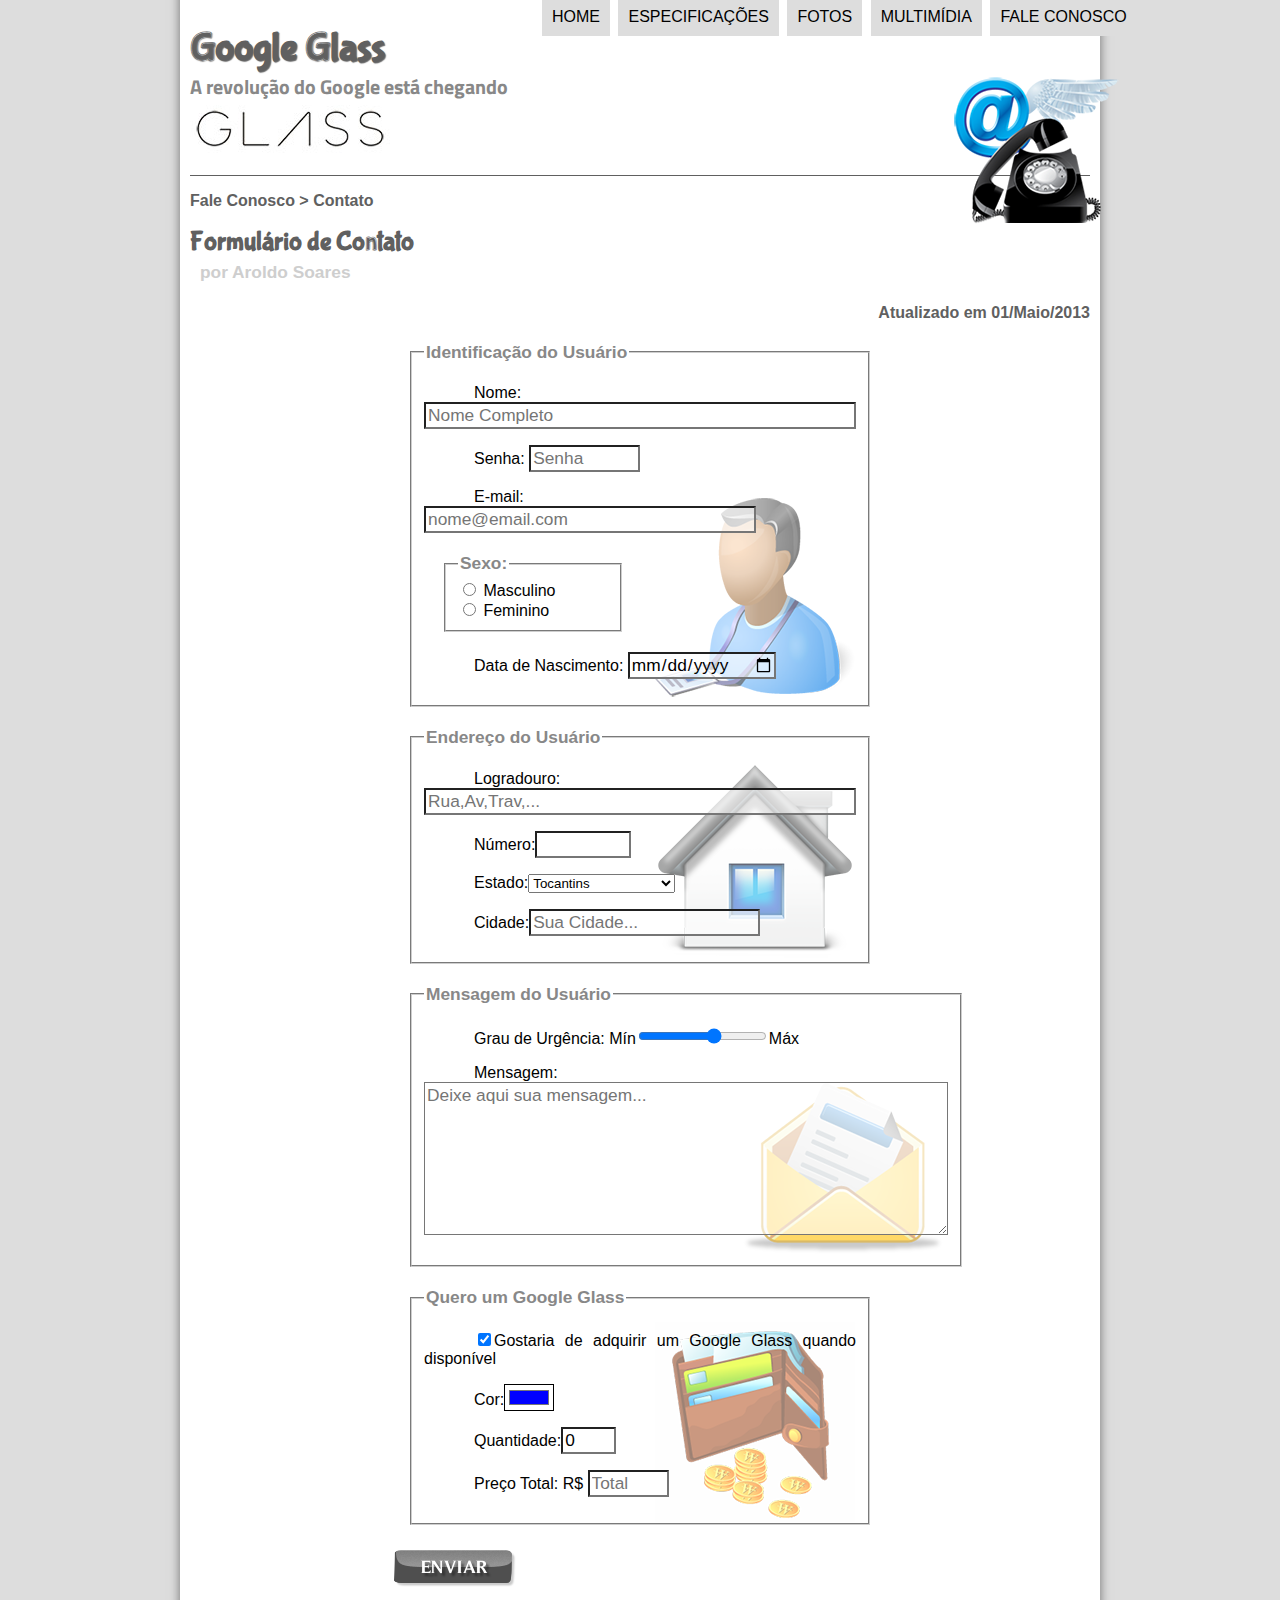
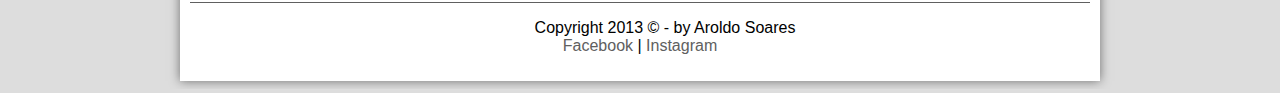
<file: fale-conosco.html>
<!DOCTYPE html>
<html lang="pt-br">
    <head>
        <meta charset="UTF-8">
        <title>Tudo Sobre o Google Glass</title>
            <link rel="stylesheet" type="text/css" href="_css/estilo.css"/>
            <link rel="stylesheet" type="text/css" href="_css/form.css"/>
    </head>
    <script language="javascript" src="_javascript/funcoes.js" ></script>
    <script>
        function calc_total (){
            var qtd = parseInt(document.getElementById('cQtd').value);
            tot = qtd * 1500;
            document.getElementById('cTot').value = tot;
        }
    </script>
    <body>
        <div id="interface">
        <header id="cabecalho">
            <hgroup>
                <h1>Google Glass</h1>
                <h2>A revolução do Google está chegando</h2>
            </hgroup>

            <img id="icone" src="_imagens/contato.png"/>
            <nav id="menu">
                <h1>Menu Principal</h1>
                <ul>
                    <li onmouseover="mudaFoto('_imagens/home.png')" onmouseout="mudaFoto('_imagens/contato.png')"><a href="index.html">Home</a></li>
                    <li onmouseover="mudaFoto('_imagens/especificacoes.png')" onmouseout="mudaFoto('_imagens/contato.png')"><a href="specs.html">Especificações</a></li>
                    <li onmouseover="mudaFoto('_imagens/fotos.png')" onmouseout="mudaFoto('_imagens/contato.png')"><a href="fotos.html">Fotos</a></li>
                    <li onmouseover="mudaFoto('_imagens/multimidia.png')" onmouseout="mudaFoto('_imagens/contato.png')"><a href="multimidia.html">Multimídia</a></li>
                    <li onmouseover="mudaFoto('_imagens/contato.png')" onmouseout="mudaFoto('_imagens/contato.png')"><a href="fale-conosco.html">Fale conosco</a></li>
                </ul>
            </nav>
        </header>
        <section id="corpo-full">
            <article id="noticia-principal">
                <header id="cabecalho-artigo">
                    <hgroup>
                    <h3>Fale Conosco > Contato</h3>
                    <h1>Formulário de Contato</h1>
                    <h2>por Aroldo Soares</h2>
                    <h3 class="direita">Atualizado em 01/Maio/2013</h3>
                    </hgroup>
                </header>
                    <form method="POST" id="fContato" action="mailto: joseharoldoparente@gmail.com" oninput="calc_total();">
                       <fieldset id="usuario"><legend>Identificação do Usuário</legend>
                           <p><label>Nome: <input type="text" name="tNome" id="cNome"   size="40" maxlength="30" placeholder="Nome Completo"/></label></p>
                           <p><label>Senha: <input type="password" name="tSenha" id="cSenha" size="8" maxlength="8" placeholder="Senha"/></label></p>
                           <p><label>E-mail: <input type="email" name="tEmail" id="cEmail" size="30" maxlength="40" placeholder="nome@email.com" /></label></p>
                           <!--<p><label>Telefone: <input type="tel" name="cTel" id="tTel" pattern="63 9"/></label></p>-->
                           <fieldset id="sexo"><legend>Sexo:</legend>
                           <label><input type="radio" name="tSexo" id="CMasc"/> Masculino</label> <br>
                           <label><input type="radio" name="tSexo" id="cFem"> Feminino</label></fieldset>
                           <p><label>Data de Nascimento: <input type="date" name="tNasc" id="cNasc"/></label></p>
                        </fieldset>
                        <fieldset id="endereco"><legend>Endereço do Usuário</legend>
                            <p><label> Logradouro:</label><input type="text" name="tRua" id="cRua" size="40" maxlength="40" placeholder="Rua,Av,Trav,..."/></p>
                            <p><label>Número:<input type="number" name="tNum" id="cNum" min="0" max="99999" size="5"/></label></p>
                            <p><label>Estado:</label><select name="tEst" id="cEst">
                                <optgroup label="Ragião Suldeste">
                                    <option value="RJ">Rio de Janeiro</option>
                                    <option value="SP">São Paulo</option>
                                    <option value="MG">Minas Gerais</option>
                                </optgroup>
                                <optgroup label="Regão Sul">
                                    <option value="PR">Paraná</option>
                                    <option value="SC">Santa Catarina</option>
                                    <option value="RS">Rio Grande do Sul</option>
                                </optgroup>
                                <optgroup label="Região Norte">
                                    <option value="Pa">Pará</option>
                                    <option value="AM"> Amazonas</option>
                                    <option value="TO" selected>Tocantins</option>
                                </optgroup>
                            </select></p>
                            <p><label>Cidade:</label><input type="text" name="tCid" id="cCid" size="20" maxlength="40" placeholder="Sua Cidade..." list="cidades"/></p>
                            <datalist id="cidades">
                                <option value="Rio de Janeiro"></option>
                                <option value="Nova Iguaçu"></option>
                                <option value="Araguaína"></option>
                                <option value="Barraria"></option>
                            </datalist>
                        </fieldset>
                        <fieldset id="mensagem"><legend>Mensagem do Usuário</legend>
                            <p><label>Grau de Urgência:</label> Mín<input type="range" name="tUrg" id="cUrg" min="0" max="10" step="2"/>Máx</p>
                            <p><lable>Mensagem:</lable>
                            <textarea name="tMsg" id="cMsg" cols="50" rows="7" placeholder="Deixe aqui sua mensagem..."></textarea></p>
                        </fieldset>
                        <fieldset id="pedido"><legend>Quero um Google Glass</legend>
                            <p><input type="checkbox" name="tPed" id="cPed" checked><label>Gostaria de adquirir um Google Glass quando disponível</label></p>
                            <p><label>Cor:</label><input type="color" name="tCor" id="cCor" value="#0000FF"></p>
                            <p><label>Quantidade:</label><input type="number" name="tQtd" id="cQtd" min="0" max="5" value="0"/></p>
                            <p><label>Preço Total: R$ </label><input type="text" name="tTot" id="cTot" placeholder="Total" size="5" readonly/></p>
                        </fieldset>    
                        
                        <!--<input type="submit" value="Enviar"-->
                        <input type="image" id="cEnv" src="_imagens/botao-enviar.png"/>
                    </form> 
            </article>
        </section>
        <footer id="rodape">
            <p>Copyright 2013 &copy; - by Aroldo Soares <br>
            <a href="http://www.facebook.com.br/haroldo.parente" target="_blank">Facebook</a> | <a href="http://www.instagram.com/haroldoparente/" target="_blank">Instagram</a></p>
        </footer>
    </div>    
</body>
</html>
</file>
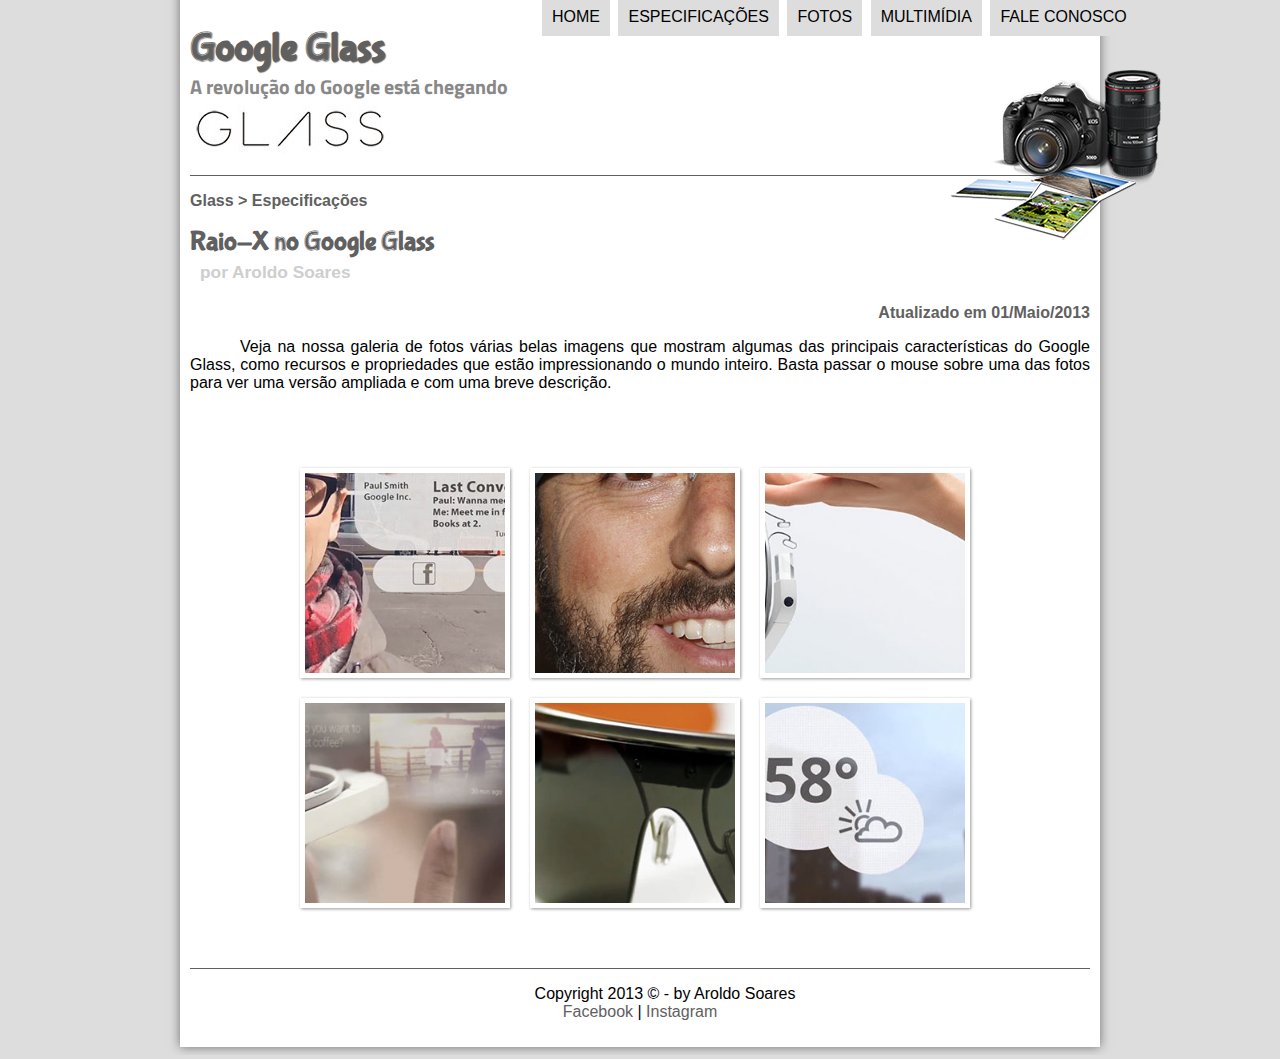
<file: fotos.html>
<!DOCTYPE html>
<html lang="pt-br">
<head>
    <meta charset="UTF-8">
    <title>Tudo Sobre o Google Glass</title>
        <link rel="stylesheet" type="text/css" href="_css/estilo.css"/>
        <link rel="stylesheet" type="text/css" href="_css/fotos.css"/>
</head>
<script language="javascript" src="_javascript/funcoes.js" ></script>
<body>
    <div id="interface">
    <header id="cabecalho">
        <hgroup>
            <h1>Google Glass</h1>
            <h2>A revolução do Google está chegando</h2>
        </hgroup>

        <img id="icone" src="_imagens/fotos.png"/>
        <nav id="menu">
            <h1>Menu Principal</h1>
            <ul>
                <li onmouseover="mudaFoto('_imagens/home.png')" onmouseout="mudaFoto('_imagens/fotos.png')"><a href="index.html">Home</a></li>
                <li onmouseover="mudaFoto('_imagens/especificacoes.png')" onmouseout="mudaFoto('_imagens/fotos.png')"><a href="specs.html">Especificações</a></li>
                <li onmouseover="mudaFoto('_imagens/fotos.png')" onmouseout="mudaFoto('_imagens/fotos.png')"><a href="fotos.html">Fotos</a></li>
                <li onmouseover="mudaFoto('_imagens/multimidia.png')" onmouseout="mudaFoto('_imagens/fotos.png')"><a href="multimidia.html">Multimídia</a></li>
                <li onmouseover="mudaFoto('_imagens/contato.png')" onmouseout="mudaFoto('_imagens/fotos.png')"><a href="fale-conosco.html">Fale conosco</a></li>
            </ul>
         </nav>
    </header>
    <section id="corpo-full">
        <article id="noticia-principal">
            <header id="cabecalho-artigo">
                <hgroup>
                   <h3>Glass > Especificações</h3>
                   <h1>Raio-X no Google Glass</h1>
                   <h2>por Aroldo Soares</h2>
                   <h3 class="direita">Atualizado em 01/Maio/2013</h3>
                </hgroup>
            </header>
            <p>Veja na nossa galeria de fotos várias belas imagens que mostram algumas das principais características do Google Glass, como recursos e propriedades que estão impressionando o mundo inteiro. Basta passar o mouse sobre uma das fotos para ver uma versão ampliada e com uma breve descrição.</p>

            <ul id="album-fotos">
                <li id="foto01"><span> Agenda e lembretes</span></li>
                <li id="foto02"><span> Sergey Brin usando o Glass</span></li>
                <li id="foto03"><span> Leve e compacto</span></li>
                <li id="foto04"><span> Sensação de uma tela de 50"</span></li>
                <li id="foto05"><span> Vários tipos de lente</span></li>
                <li id="foto06"><span> Informações importantes</span></li>
            </ul>
        </article>
    </section>
    <footer id="rodape">
        <p>Copyright 2013 &copy; - by Aroldo Soares <br>
        <a href="http://www.facebook.com.br/haroldo.parente" target="_blank">Facebook</a> | <a href="http://www.instagram.com/haroldoparente/" target="_blank">Instagram</a></p>
    </footer>
</div>    
</body>
</html>
</file>
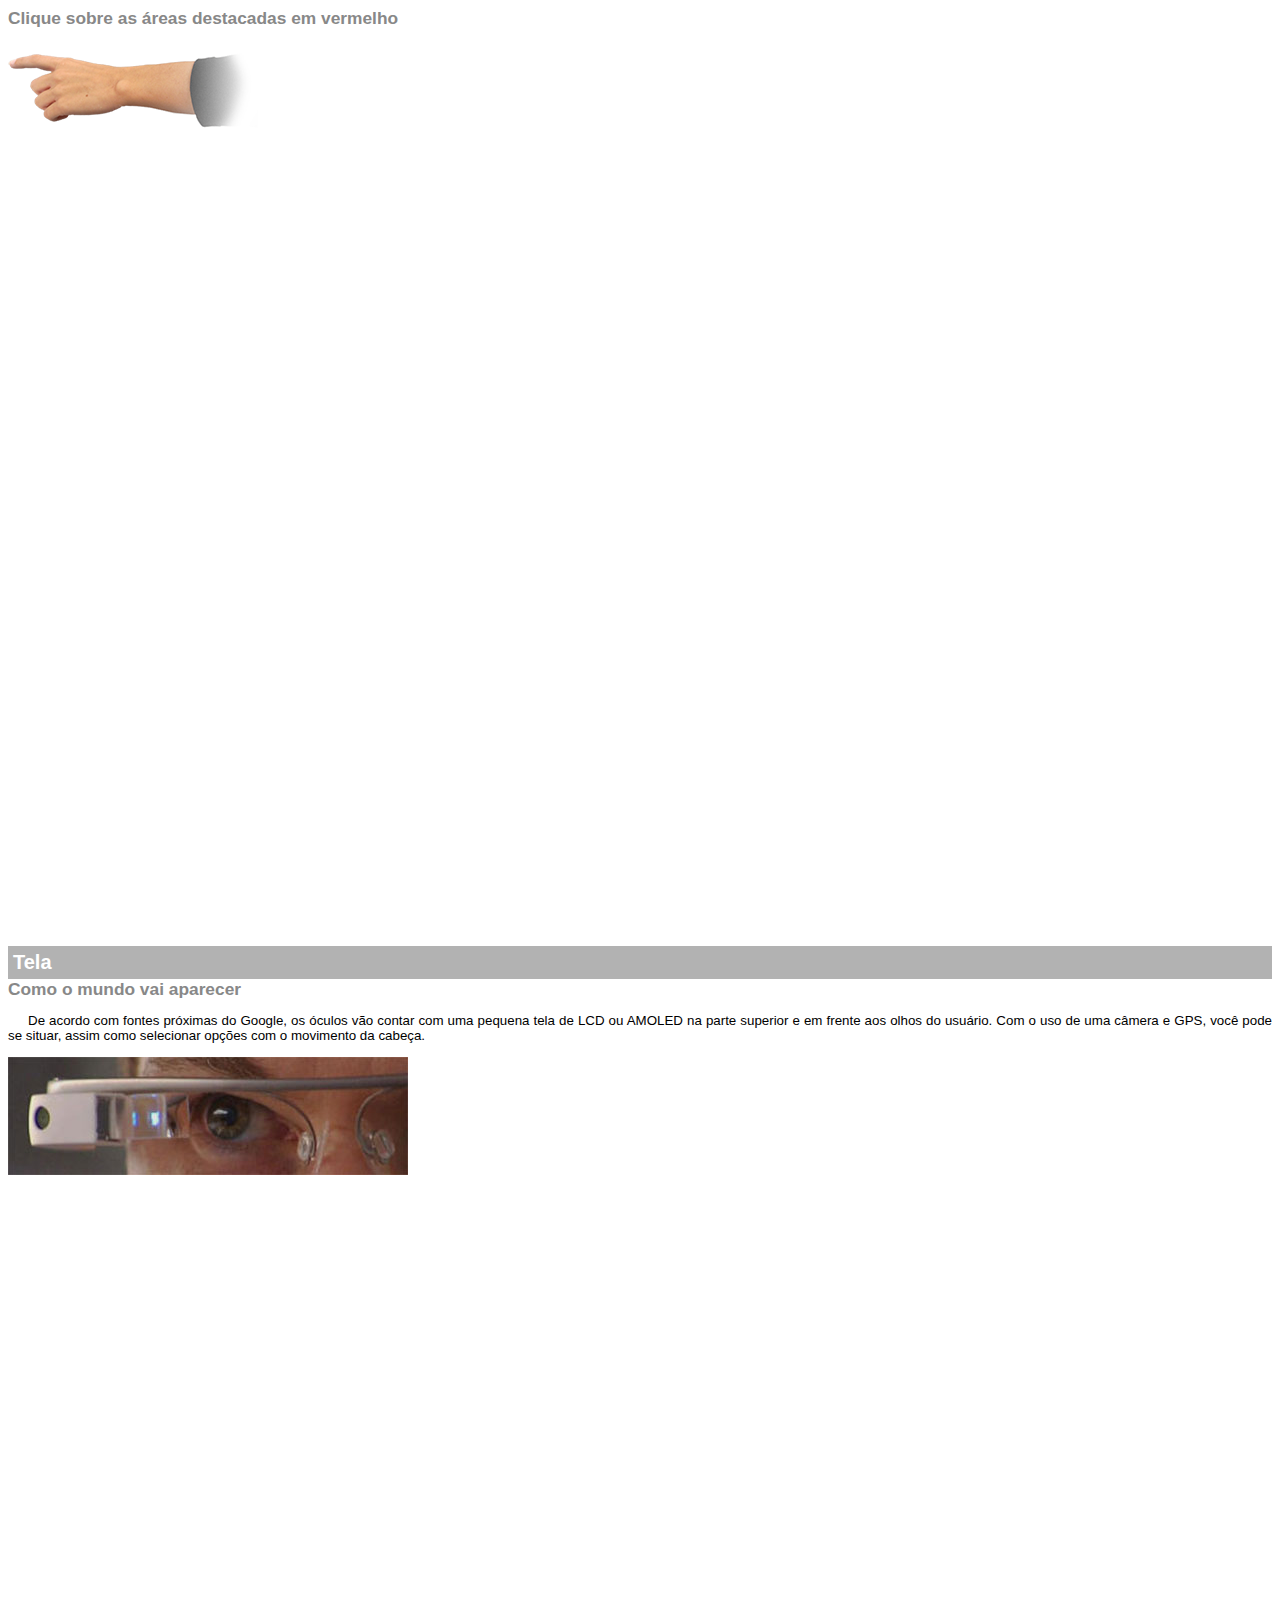
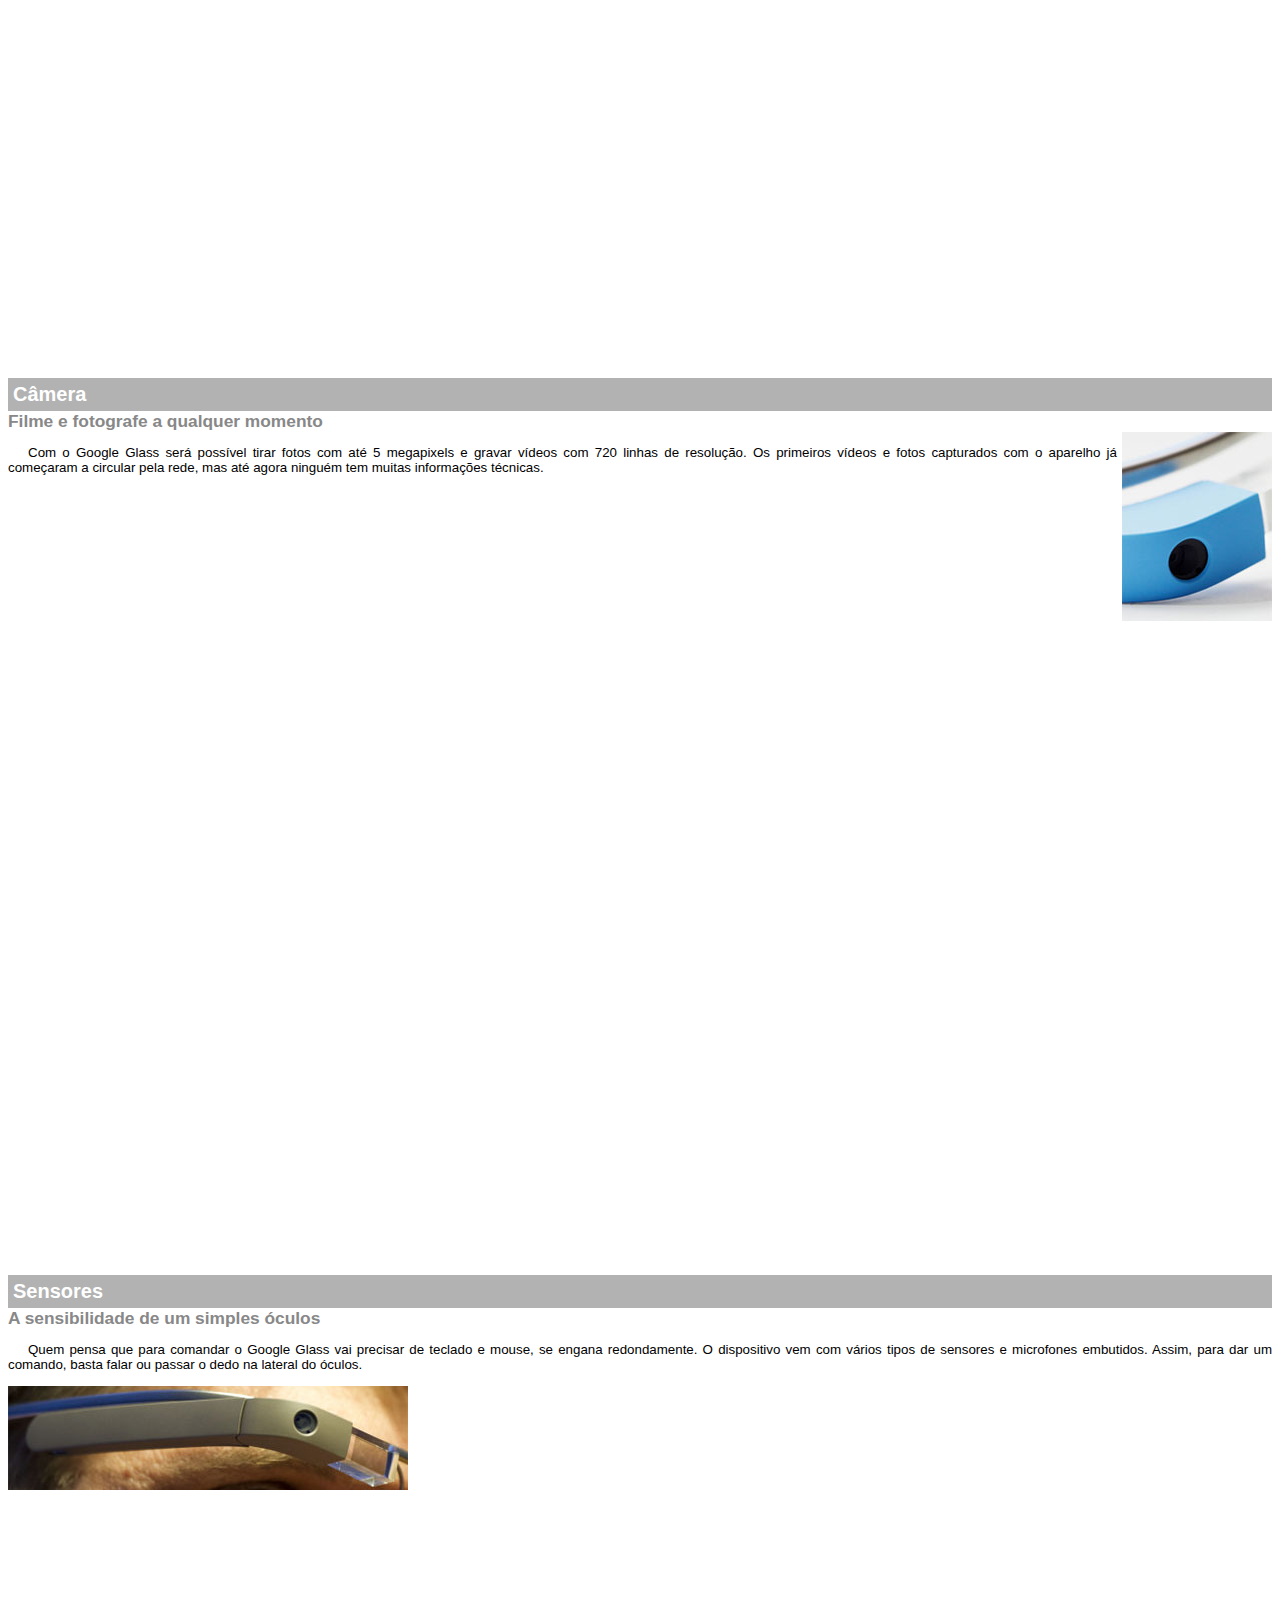
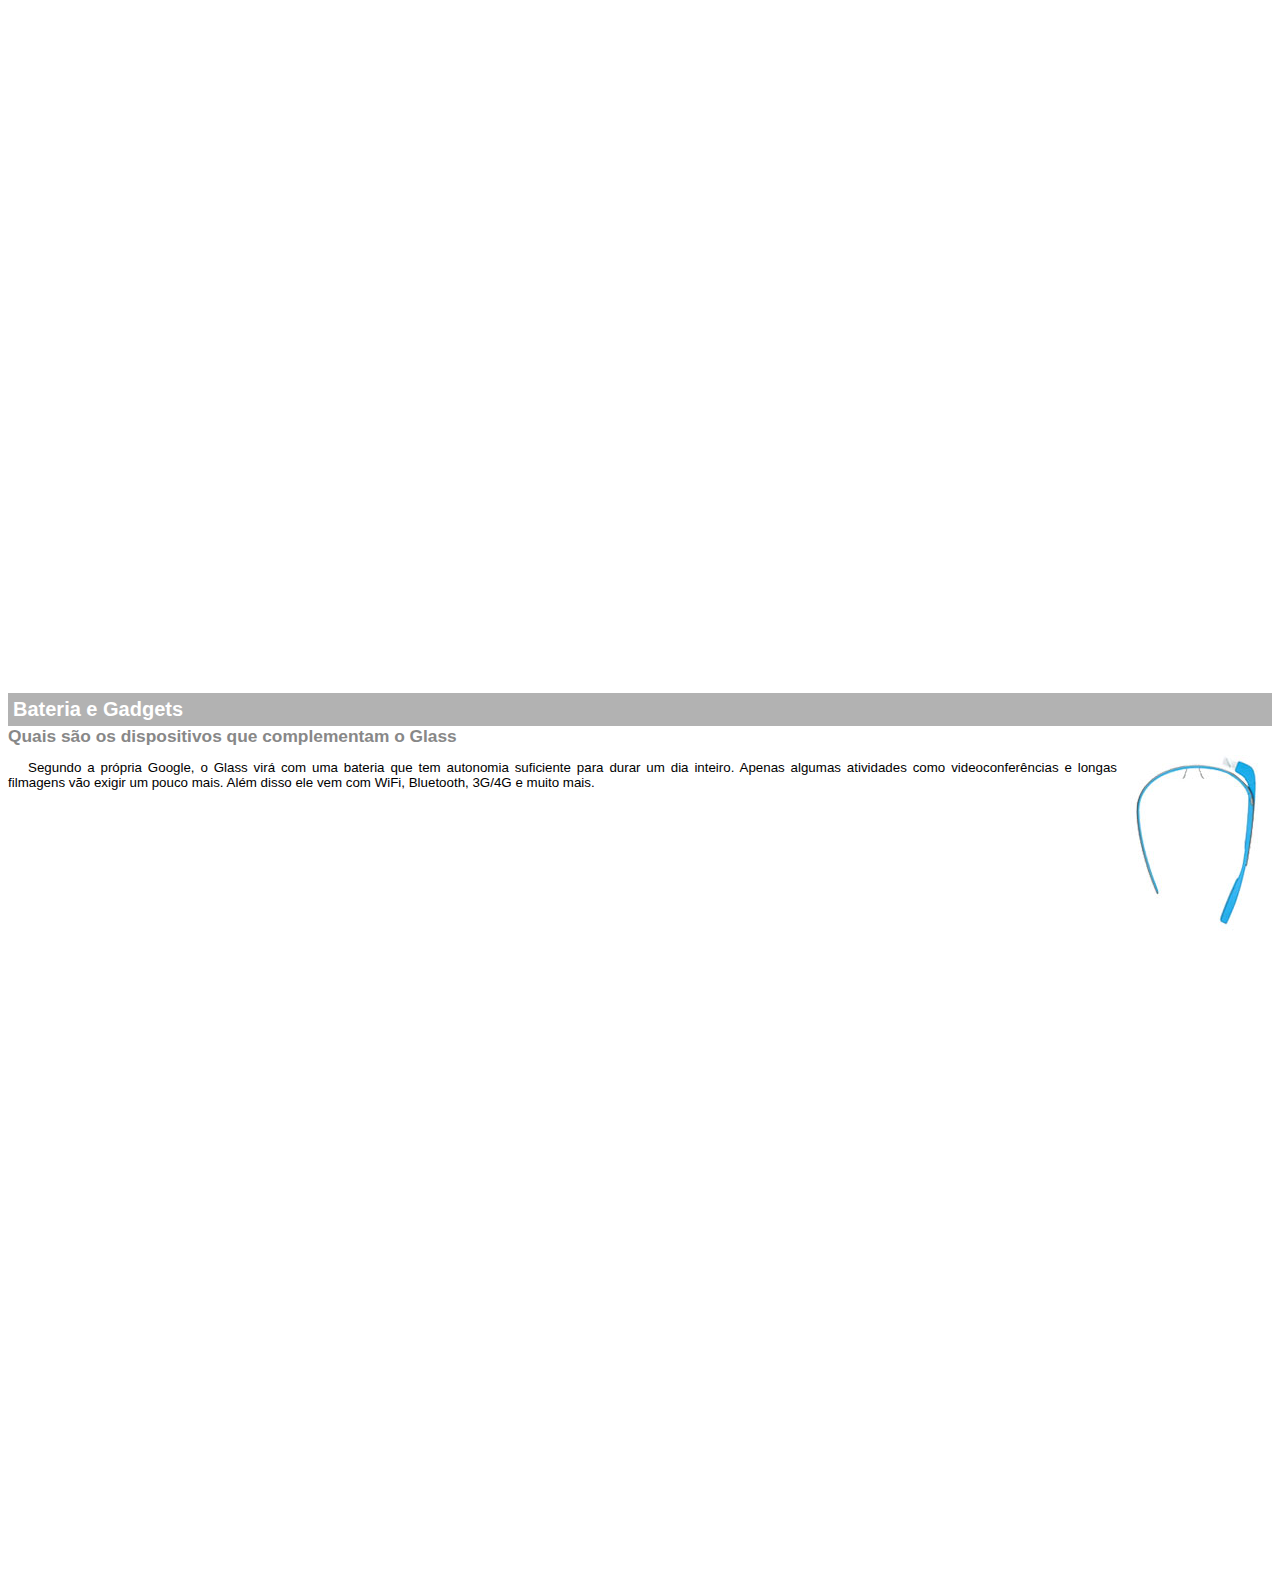
<file: google-glass.html>
<!DOCTYPE html>
<html lang="pt-br">
    <head>
        <meta charset="UTF-8">
        <title>Informações sobre o Google Glass</title>
        <style>
            body {
                font-family: Arial;
                font-size: 10pt;
            }
            p {
                text-align: justify;
                text-indent: 20px;
            }
            article h1 {
                font-size: 15pt;
                color: #ffffff;
                background-color: rgba(0, 0, 0, .3);
                padding: 5px;
                margin: 0px;
            }
            article h2 {
                font-size: 13pt;
                color: #888888;
                margin: 0px;
            }
            article {
                margin-bottom: 800px;
            }
            img.img-dir {
                display: block;
                float: right;
                margin-left: 5px;
            }
        </style>
    </head>
    <body>
        <article id="topo">
            <header>
                <h2>Clique sobre as áreas destacadas em vermelho</h2>
                <img src="_imagens/mao.png" alt="Mão apontando para a esquerda"/>
            </header>
        </article>
        <article id="tela">
            <header>
                <h1>Tela</h1>
                <h2>Como o mundo vai aparecer</h2>
            </header>
                <p>De acordo com fontes próximas do Google, os óculos vão contar com uma pequena tela de LCD ou AMOLED na parte superior e em frente aos olhos do usuário. Com o uso de uma câmera e GPS, você pode se situar, assim como selecionar opções com o movimento da cabeça.</p>
                <img src="_imagens/det-tela.jpg" alt="Tela do Gooogle Glass"/>
        </article>
        <article id="camera">
            <header>
                <h1> Câmera</h1>
                <h2> Filme e fotografe a qualquer momento</h2>
            </header>
                <img src="_imagens/det-camera.jpg" class="img-dir" alt="Tela do Google Glass"/>
                <p> Com o Google Glass será possível tirar fotos com até 5 megapixels e gravar vídeos com 720 linhas de resolução. Os primeiros vídeos e fotos capturados com o aparelho já começaram a circular pela rede, mas até agora ninguém tem muitas informações técnicas.</p>
        </article>
        
        <article id="sensores">
            <header>
               <h1> Sensores</h1>
               <h2> A sensibilidade de um simples óculos</h2>
            </header>
                <p>Quem pensa que para comandar o Google Glass vai precisar de teclado e mouse, se engana redondamente. O dispositivo vem com vários tipos de sensores e microfones embutidos. Assim, para dar um comando, basta falar ou passar o dedo na lateral do óculos.</p>
                <img src="_imagens/det-touch.jpg" alt="Sensores do Google Glass"/>
        </article>
        
        <article id="gadgets">
            <header>
               <h1> Bateria e Gadgets</h1>
               <h2> Quais são os dispositivos que complementam o Glass</h2>
            </header>
                <img src="_imagens/det-bateria.jpg" class="img-dir" alt="Baterias do Google Glass"/>
               <p> Segundo a própria Google, o Glass virá com uma bateria que tem autonomia suficiente para durar um dia inteiro. Apenas algumas atividades como videoconferências e longas filmagens vão exigir um pouco mais. Além disso ele vem com WiFi, Bluetooth, 3G/4G e muito mais.</p>
        </article>
        
    </body>
</html>
</file>
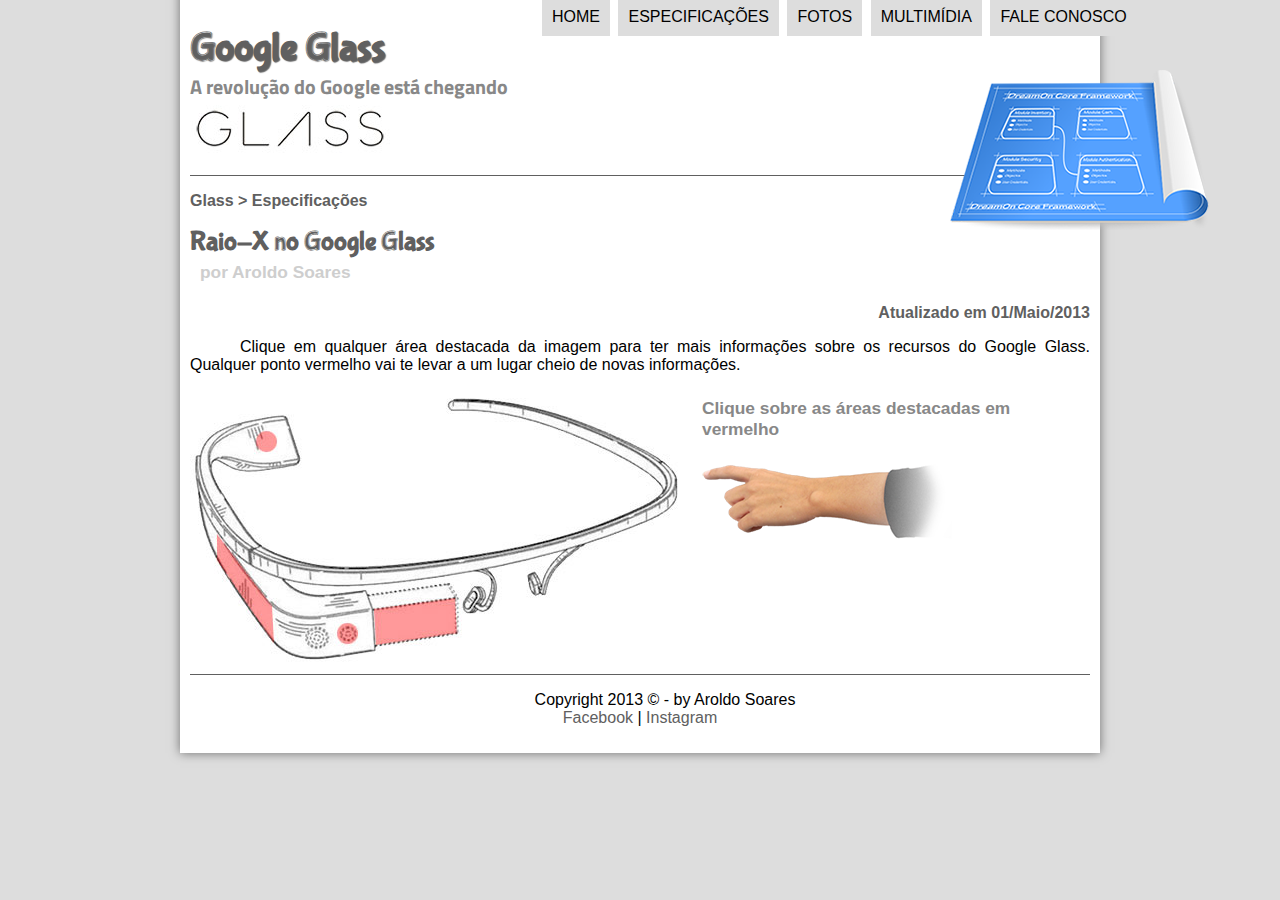
<file: specs.html>
<!DOCTYPE html>
<html lang="pt-br">
<head>
    <meta charset="UTF-8">
    <title>Tudo Sobre o Google Glass</title>
        <link rel="stylesheet" type="text/css" href="_css/estilo.css"/>
        <link rel="stylesheet" type="text/css" href="_css/specs.css"/>
</head>
<script language="javascript" src="_javascript/funcoes.js" ></script>
<body>
    <div id="interface">
    <header id="cabecalho">
        <hgroup>
            <h1>Google Glass</h1>
            <h2>A revolução do Google está chegando</h2>
        </hgroup>

        <img id="icone" src="_imagens/especificacoes.png"/>
        <nav id="menu">
            <h1>Menu Principal</h1>
            <ul>
                <li onmouseover="mudaFoto('_imagens/home.png')" onmouseout="mudaFoto('_imagens/especificacoes.png')"><a href="index.html">Home</a></li>
                <li onmouseover="mudaFoto('_imagens/especificacoes.png')" onmouseout="mudaFoto('_imagens/especificacoes.png')"><a href="specs.html">Especificações</a></li>
                <li onmouseover="mudaFoto('_imagens/fotos.png')" onmouseout="mudaFoto('_imagens/especificacoes.png')"><a href="fotos.html">Fotos</a></li>
                <li onmouseover="mudaFoto('_imagens/multimidia.png')" onmouseout="mudaFoto('_imagens/especificacoes.png')"><a href="multimidia.html">Multimídia</a></li>
                <li onmouseover="mudaFoto('_imagens/contato.png')" onmouseout="mudaFoto('_imagens/especificacoes.png')"><a href="fale-conosco.html">Fale conosco</a></li>
            </ul>
         </nav>
    </header>
    <section id="corpo-full">
        <article id="noticia-principal">
            <header id="cabecalho-artigo">
                <hgroup>
                   <h3>Glass > Especificações</h3>
                   <h1>Raio-X no Google Glass</h1>
                   <h2>por Aroldo Soares</h2>
                   <h3 class="direita">Atualizado em 01/Maio/2013</h3>
                </hgroup>
            </header>
            <p>Clique em qualquer área destacada da imagem para ter mais informações sobre os recursos do Google Glass. Qualquer ponto vermelho vai te levar a um lugar cheio de novas informações.</p>
            <section id="conteudo">
                <img src="_imagens/glass-esquema-marcado.jpg" usemap="#meumapa"/>
                <map name="meumapa">
                    <area shape="poly" coords="183,218,265,207,267,245,183,256" href="google-glass.html#tela" target="janela"/>
                    <area shape="circle" coords="158,243,12" href="google-glass.html#camera" target="janela"/>
                    <area shape="circle" coords="76,52,12" href="google-glass.html#gadgets" target="janela"/>
                    <area shape="poly" coords="28,143,83,216,84,249,27,169" href="google-glass.html#sensores" target="janela">
                </map>
                <iframe scrolling='no' src="google-glass.html" name="janela" id="frame-spec"></iframe>
            </section>
        </article>
    </section>
    <footer id="rodape">
        <p>Copyright 2013 &copy; - by Aroldo Soares <br>
        <a href="http://www.facebook.com.br/haroldo.parente" target="_blank">Facebook</a> | <a href="http://www.instagram.com/haroldoparente/" target="_blank">Instagram</a></p>
    </footer>
</div>    
</body>
</html>
</file>
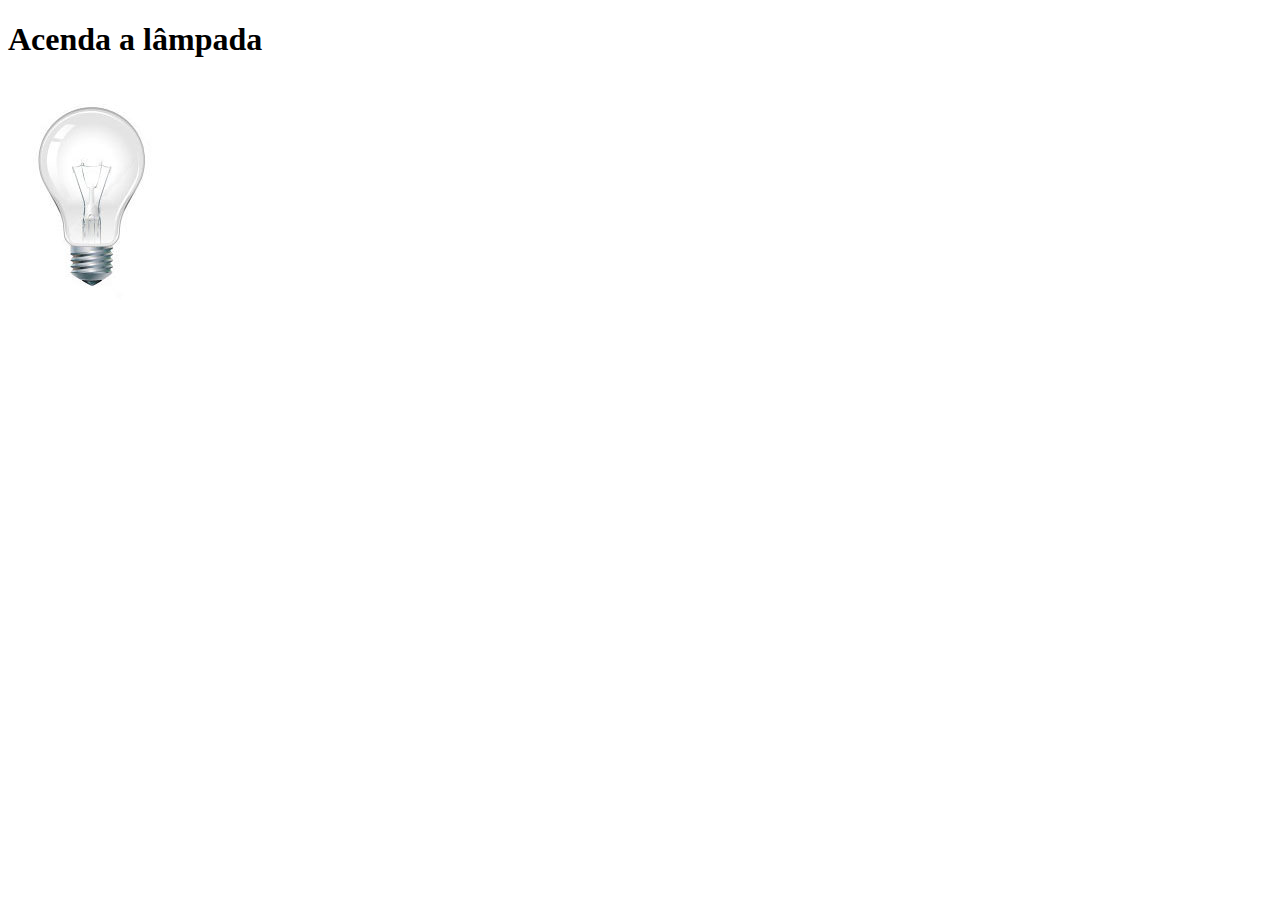
<file: testejs02.html>
<!DOCTYPE html>
<html lang="pt-br">
<head>
    <meta charset="UTF-8">
    <title>Teste JavaScript</title>
    <script>
        function acendeLampada () {
           document.getElementById("luz").src = "_imagens/lampada-acesa.jpg"; 
        }
        function apagalampada () {
            document.getElementById("luz").src = "_imagens/lampada-apagada.jpg";
        }
        function quebralampada () {
            document.getElementById("luz").src = "_imagens/lampada-quebrada.jpg";
        }
    </script>
</head>
<body>
    <h1>Acenda a lâmpada</h1>
    <img src="_imagens/lampada-apagada.jpg" id="luz" onmousemove="acendeLampada()" onmouseout="apagalampada()" onclick="quebralampada()"/>
</body>
</html>
</file>
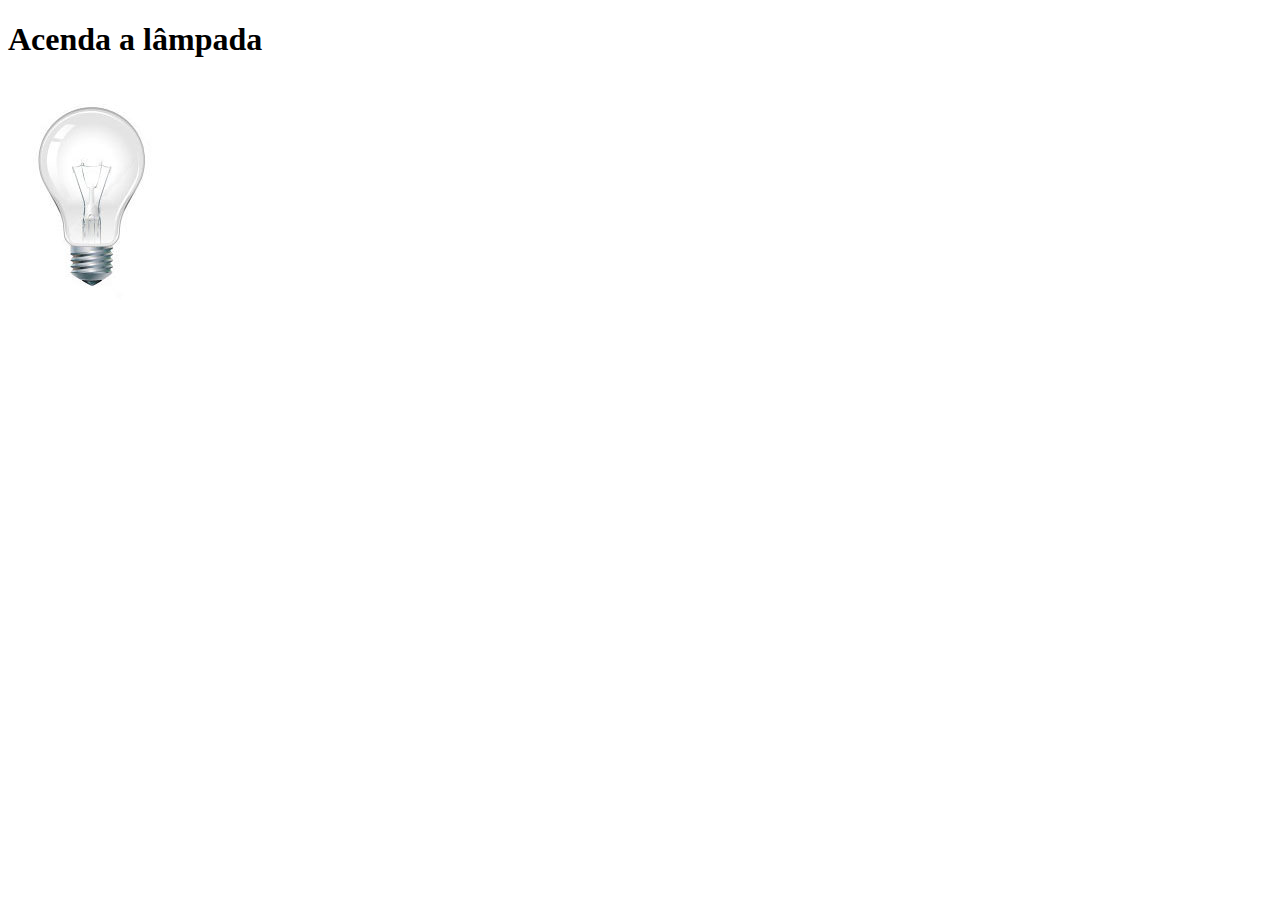
<file: testejs03.html>
<!DOCTYPE html>
<html lang="pt-br">
<head>
    <meta charset="UTF-8">
    <title>Teste JavaScript</title>
    <script>
        var quebrada = false;
        function mudalampada (tipo) {
                if(!quebrada) {
                document.getElementById("luz").src = "_imagens/" + tipo + ".jpg";
                if (tipo == 'lampada-quebrada') {
                    quebrada = true;
                }
            } 
        }
    </script>
</head>
<body>
    <h1>Acenda a lâmpada</h1>
    <img src="_imagens/lampada-apagada.jpg" id="luz" onmousemove="mudalampada('lampada-acesa')" onmouseout="mudalampada('lampada-apagada')" onclick="mudalampada('lampada-quebrada')"/>
</body>
</html>
</file>
<file: _css/estilo.css>
@charset "UTF-8";
@import url('https://fonts.googleapis.com/css2?family=Titillium+Web&display=swap');
@font-face {
    font-family: 'FonteLogo';
    src: url(../_fonts/bubblegum-sans-regular.otf);
}
body {
    font-family: Arial, sans-serif;
    background-color: #dddddd;
    color: rgba(0, 0, 0, 1);
}
div#interface {
    width: 900px;
    background-color: white;
    margin: -20px auto 0px auto;
    box-shadow: 0px 0px 10px rgba(0, 0, 0, .5);
    padding: 10px;
}
p {
    text-align: justify;
    text-indent: 50px;
}
a {
    color: #606060;
    text-decoration: none;
}
a:hover{
    text-decoration: underline;
}
header#cabecalho img#icone {
    position: absolute;
    left: 950px;
    top: 70px;
}
header#cabecalho {
    border-bottom: 1px #606060 solid;
    height: 150px;
    background: url("../_imagens/glass-logo-peq.jpg") no-repeat 0px 80px;
}
header#cabecalho h1{
    font-family: 'FonteLogo', sans-serif;
    font-size: 30pt;
    color: #606060;
    text-shadow: 1px 1px 1px rgba(0, 0, 0, .6);
    padding: 0px;
    margin-bottom: 0px;
}
header#cabecalho h2{
    font-family: 'Titillium Web', sans-serif;
    font-size: 15pt;
    color: #888888;
    padding: 0px;
    margin-top: 0px;
}
/*Formatação de imagens com Legendas*/
figure.foto-legenda {
    position: relative;
    border: 8px solid white;
    box-shadow: 1px 1px 4px black;
}
figure.foto-legenda img{
    width: 100%;
    height: 100%;
}
figure.foto-legenda figcaption {
    opacity: 0;
    color: white;
    position: absolute;
    top: 0px;
    background-color: rgba(0, 0, 0, .4);
    width: 100%;
    height: 100%;
    padding: 10px;
    box-sizing: border-box;
    transition: 0.5s;
}
figure.foto-legenda:hover figcaption {
    opacity: 1;
}
/*Formatação do menu*/
nav#menu {
    display: block;
}
nav#menu ul {
    position: absolute;
    list-style: none;
    text-transform: uppercase;
    top: -20px;
    left: 500px;
}
nav#menu li {
    display: inline-block;
    background-color: #dddddd;
    padding: 10px;
    margin: 2px;
    transition: background 1s;
}
nav#menu li:hover {
    background-color: #606060;
}
nav#menu h1 {
    display: none;
}
nav#menu a {
    color: black;
    text-decoration: none;
}
nav#menu a:hover {
    color: white;
    text-decoration: underline;
}
section#corpo {
    display: block;
    width: 500px;
    float: left;
    border-right: 1px solid #606060;
    padding-right: 15px;
}
article#noticia-principal h2 {
    font-size: 13pt;
    color: #606060;
    background-color: #dddddd;
    padding: 5px 0px 5px 10px;
    margin: 10px 0px 10px 0px;
}
header#cabecalho-artigo h1 {
    font-family: 'FonteLogo', sans-serif;
    font-size: 20pt;
    color: #606060;
    margin-bottom: 0px;
    margin-top: 0px;
}
.direita {
    text-align: right;
}
header#cabecalho-artigo h2 {
    font-size: 13pt;
    color: #cecece;
    background-color: #ffffff;
    margin: 0px;
}
header#cabecalho-artigo h3 {
    font-size: 12pt;
    color: #606060;
}
table#tabelaspec {
    border: 1px solid #606060;
    border-spacing: 0px;
    margin-left: auto;
    margin-right: auto;
}
table#tabelaspec td {
    border: 1px solid #606060;
    padding: 10px;
    text-align: center;
    vertical-align: middle;
}
table#tabelaspec td.ce{
    color: white;
    background-color: #606060;
    vertical-align: top;
    font-weight: bold;
}
table#tabelaspec td.cd{
    background-color: #cecece;
}
table#tabelaspec caption {
    color: #888888;
    font-size: 13pt;
    font-weight: bolder;
}
table#tabelaspec caption span {
    display: block;
    float: right;
    color: black;
    font-size: 8pt;
    margin-top: 10px;
}
aside#lateral {
    display: block;
    width: 350px;
    float: right;
    background-color: #dddddd;
    padding: 10px;
    margin-top: 10px;
    box-shadow: 2px 2px 2px rgba(0, 0, 0, .5);
}
aside#lateral h1{
    font-family: 'FonteLogo', sans-serif;
    font-size: 20pt;
    color: #606060;
    margin-top: 0px;
}
aside#lateral h2 {
    background-color: #606060;
    font-size: 13pt;
    color: #ffffff;
    padding: 5px;
}
footer#rodape {
    clear: both;
    border-top: 1px solid #606060;
}
footer#rodape p{
    text-align: center;
}
footer#rodape a {
    text-decoration: none;
}
#filme1 {
    position: relative;
    display: block;
    margin: auto;
    height: 280px;
    margin-bottom: 10px;
}
div#video2 {
    display: block;
    position: relative;
    width: 350px;
}
#filme2 {
    width: 350px;
}
</file>
<file: _css/form.css>
@charset "UTF-8";
form {
    width: 500px;
    margin: auto;
}
input, textarea{
    font-family: sans-serif;
    font-weight: normal;
    font-size: 13pt;
    background-color: rgba(255, 255, 255, .6);
}
input:hover, textarea#hover {
    background-color: #dddddd;
}
legend {
    color: #888888;
    font-weight: bold;
    font-size: 13pt;
    font-family: sans-serif;
}
fieldset {
    border-color: #cecece;
    margin: 20px;
}
fieldset#sexo {
    width: 150px;
}
fieldset#usuario {
    background: url("../_imagens/icone-contato.png") no-repeat 95% 95%;
}
fieldset#endereco {
    background: url("../_imagens/icone-endereco.png") no-repeat 95% 95%;
}
fieldset#mensagem {
    background: url("../_imagens/icone-mensagem.png") no-repeat 95% 95%;
}
fieldset#pedido {
    background: url("../_imagens/icone-pagamento.png") no-repeat 95% 95%;
}
</file>
<file: _css/fotos.css>
@charset "UTF-8";

ul#album-fotos {
    width: 700px;
    margin: 0 auto;
    padding: 50px;
    overflow: hidden;
    list-style: none;
}
ul#album-fotos li {
    float: left;
    width: 200px;
    height: 200px;
    margin: 10px;
    border: 5px solid #ffffff;
    background-color: #ffffff;
    box-shadow: 1px 1px 3px rgba(0, 0, 0,.4);
    transition: all .4s;
}
ul#album-fotos li span {
    opacity: 0;
    color: #ffffff;
    text-shadow: 1px 1px 1px black;
    background-color: rgba(0, 0, 0, .3);
    font-size: 9pt;
    line-height: 370px;
    padding: 2px;
    margin-left: 2px;
}
ul#album-fotos li:hover {
    transform: scale(1.7);
}
ul#album-fotos li:hover span {
    opacity: 1;
}
ul#album-fotos li#foto01 {
    background: url('../_imagens/galeria-01.jpg') no-repeat;
    background-position: 50% 50%;
    background-size: 400px 400px;
    border-color: #ffffff;
}
ul#album-fotos li#foto01:hover {
    background-position: 0px 0px;
    background-size: 200px 200px;
}
ul#album-fotos li#foto02 {
    background: url('../_imagens/galeria-02.jpg') no-repeat;
    background-position: 50% 50%;
    background-size: 400px 400px;
    border-color: #ffffff;
}
ul#album-fotos li#foto02:hover {
    background-position: 0px 0px;
    background-size: 200px 200px;
}
ul#album-fotos li#foto03 {
    background: url('../_imagens/galeria-03.jpg') no-repeat;
    background-position: 50% 50%;
    background-size: 400px 400px;
    border-color: #ffffff;
}
ul#album-fotos li#foto03:hover {
    background-position: 0px 0px;
    background-size: 200px 200px;
}
ul#album-fotos li#foto04 {
    background: url('../_imagens/galeria-04.jpg') no-repeat;
    background-position: 50% 50%;
    background-size: 400px 400px;
    border-color: #ffffff;
}
ul#album-fotos li#foto04:hover {
    background-position: 0px 0px;
    background-size: 200px 200px;
}
ul#album-fotos li#foto05 {
    background: url('../_imagens/galeria-05.jpg') no-repeat;
    background-position: 50% 50%;
    background-size: 400px 400px;
    border-color: #ffffff;
}
ul#album-fotos li#foto05:hover {
    background-position: 0px 0px;
    background-size: 200px 200px;
}
ul#album-fotos li#foto06 {
    background: url('../_imagens/galeria-06.jpg') no-repeat;
    background-position: 50% 50%;
    background-size: 400px 400px;
    border-color: #ffffff;
}
ul#album-fotos li#foto06:hover {
    background-position: 0px 0px;
    background-size: 200px 200px;
}
</file>
<file: _css/specs.css>
@charset "UTF-8";

section#conteudo {
    width: 1000px;
    margin: auto;
}
iframe#frame-spec {
    width: 400px;
    height: 280px;
    border: none;
    overflow: hidden;
}
</file>
